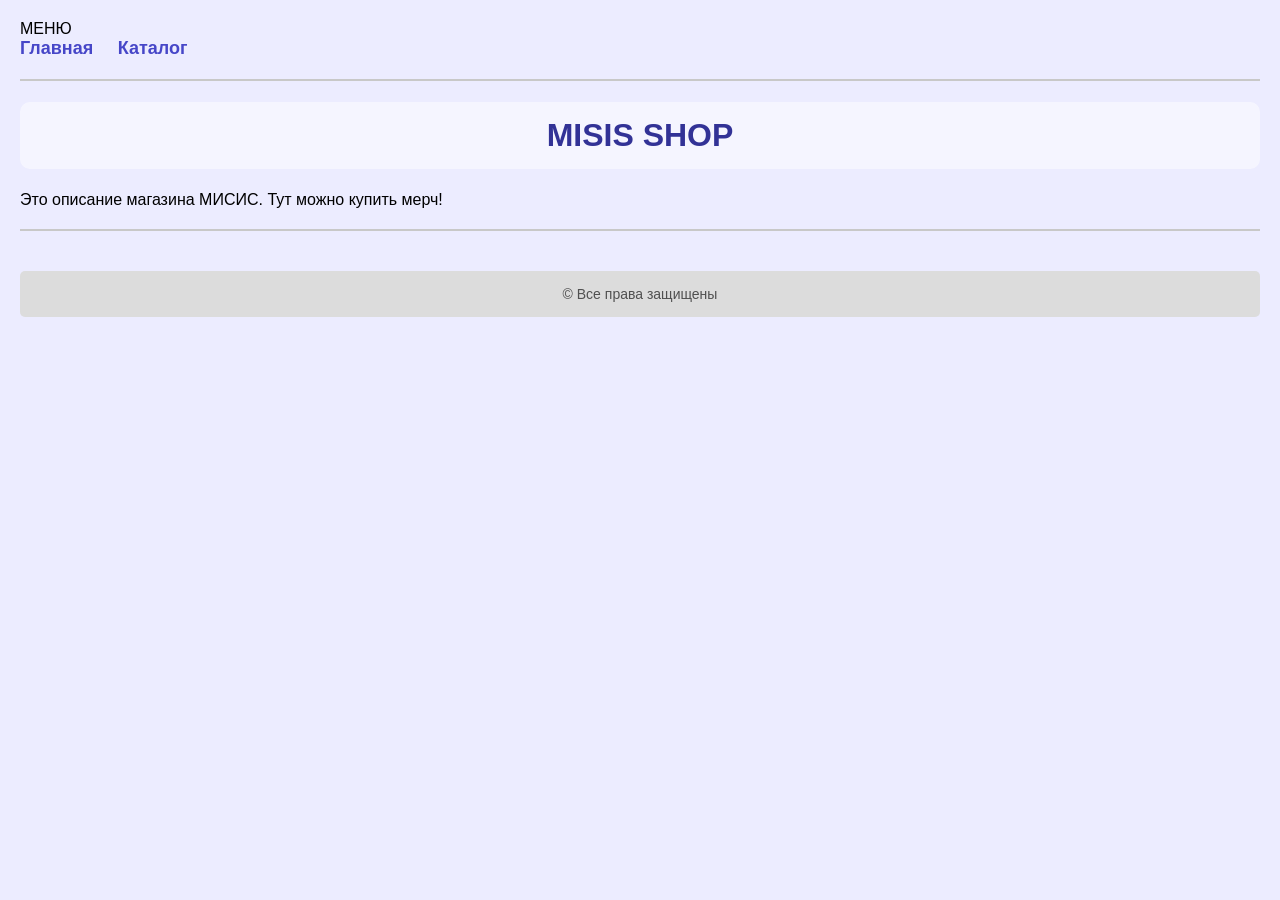
<file: index.html>
<!DOCTYPE html>
<head>
    <meta charset="UTF-8">
    <title>Главная</title>
    <link rel="stylesheet" href="style.css">
</head>
<body>
    МЕНЮ
    <nav>
        <ul>
            <li><a href="index.html">Главная</a></li>
            <li><a href="catalog.html">Каталог</a></li>
        </ul>
    </nav>
    <hr>

    <h1>MISIS SHOP</h1>

    <p>Это описание магазина МИСИС. Тут можно купить мерч!</p>
    <hr>
    <footer>
        &copy; Все права защищены
    </footer>
</body>
</html>
</file>
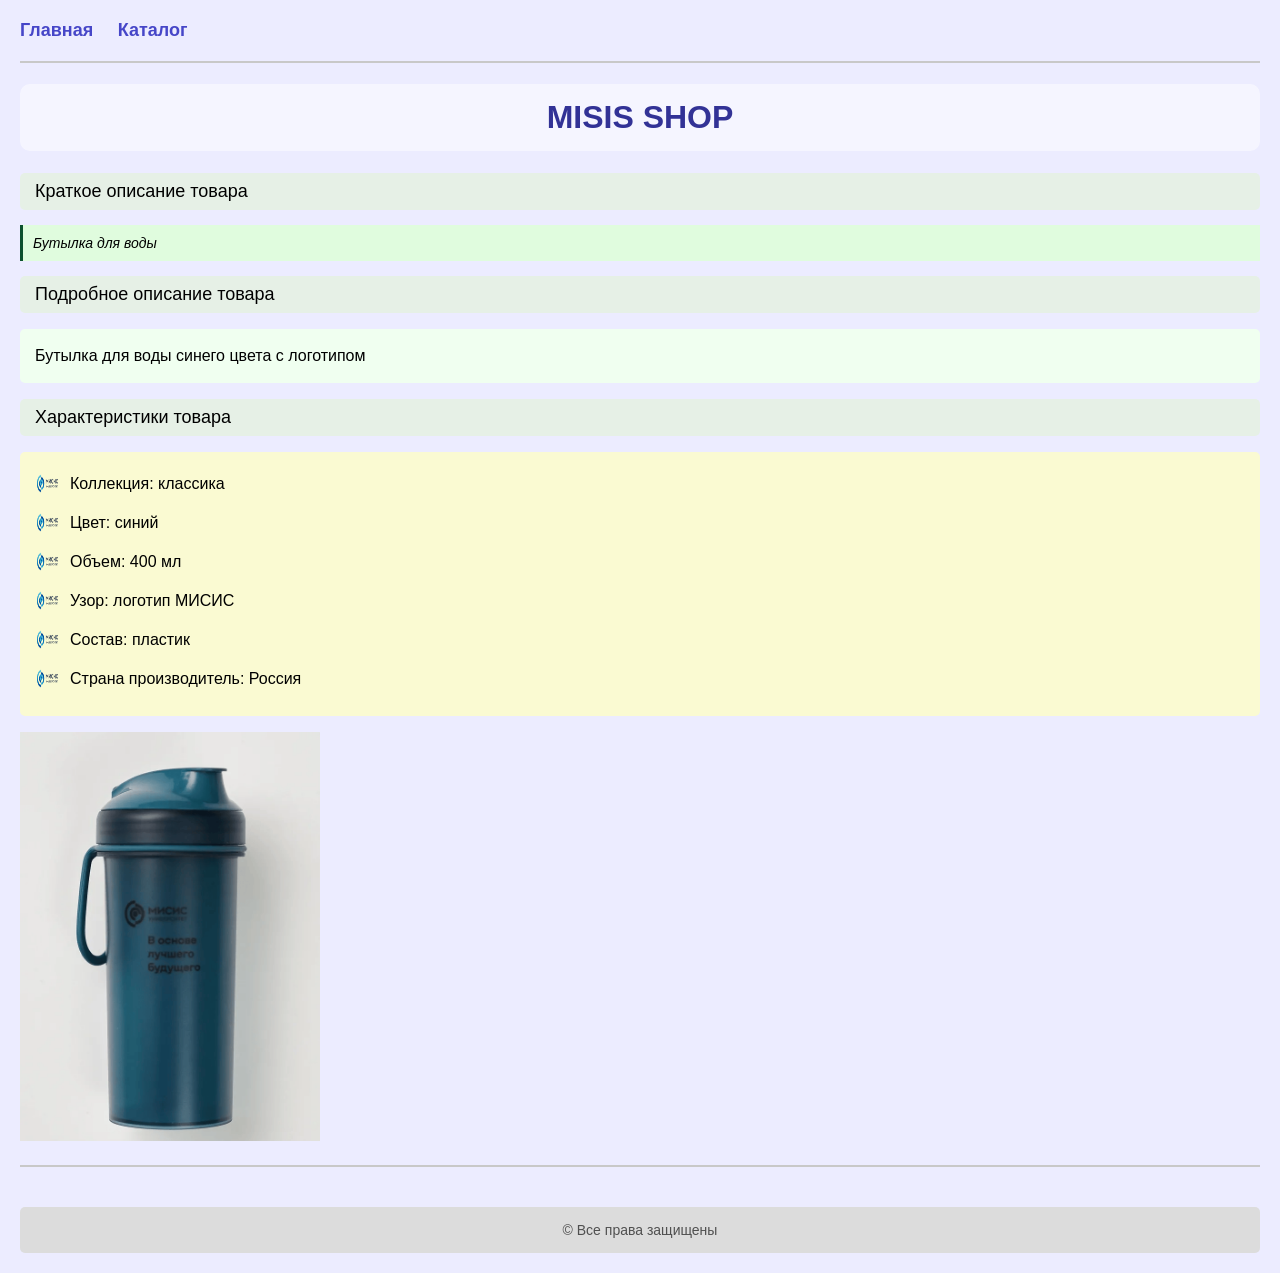
<file: bottle.html>
<!DOCTYPE html>
<html lang="ru">
<head>
    <meta charset="UTF-8">
    <title>Бутылка для воды</title>
    <link rel="stylesheet" href="style.css">
</head>
<body>
    <nav>
        <ul>
            <li><a href="index.html">Главная</a></li>
            <li><a href="catalog.html">Каталог</a></li>
        </ul>
    </nav>
    <hr>

    <h1>MISIS SHOP</h1>

    <h2 class="item-header">Краткое описание товара</h2>
    <p class="short-description">Бутылка для воды</p>

    <h2 class="item-header">Подробное описание товара</h2>
    <p class="full-description">Бутылка для воды синего цвета с логотипом</p>

    <h2 class="item-header">Характеристики товара</h2>
    <ul class="characteristics">
        <li>Коллекция: классика</li>
        <li>Цвет: синий</li>
        <li>Объем: 400 мл</li>
        <li>Узор: логотип МИСИС</li>
        <li>Состав: пластик</li>
        <li>Страна производитель: Россия</li>
    </ul>

    <a href="bottle.png" target="_blank">
        <img src="bottle.png" alt="Товар" width="300">
    </a>

    <hr>
    <footer>
        &copy; Все права защищены
    </footer>
</body>
</html>
</file>
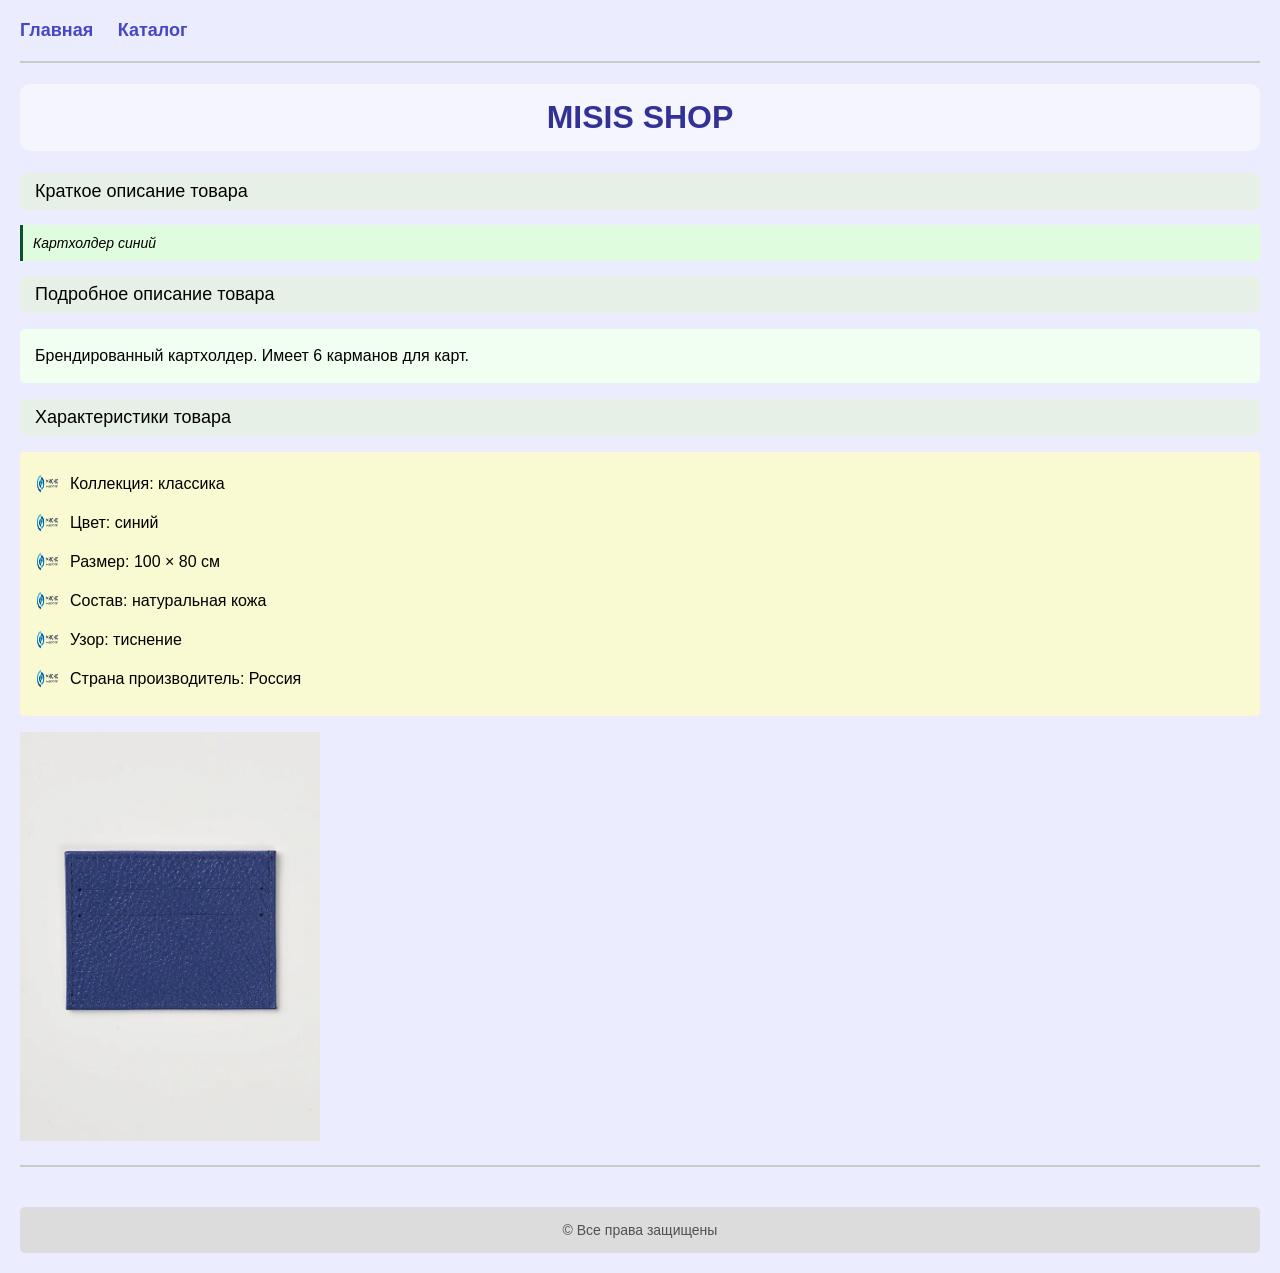
<file: cartholder.html>
<!DOCTYPE html>
<html lang="ru">
<head>
    <meta charset="UTF-8">
    <title>Картхолдер</title>
    <link rel="stylesheet" href="style.css">
</head>
<body>
    <nav>
        <ul>
            <li><a href="index.html">Главная</a></li>
            <li><a href="catalog.html">Каталог</a></li>
        </ul>
    </nav>
    <hr>

    <h1>MISIS SHOP</h1>

    <h2 class="item-header">Краткое описание товара</h2>
    <p class="short-description">Картхолдер синий</p>

    <h2 class="item-header">Подробное описание товара</h2>
    <p class="full-description">Брендированный картхолдер. Имеет 6 карманов для карт.</p>

    <h2 class="item-header">Характеристики товара</h2>
    <ul class="characteristics">
        <li>Коллекция: классика</li>
        <li>Цвет: синий</li>
        <li>Размер: 100 × 80 см</li>
        <li>Состав: натуральная кожа</li>
        <li>Узор: тиснение</li>
        <li>Страна производитель: Россия</li>
    </ul>

    <a href="cartholder.png" target="_blank">
        <img src="cartholder.png" alt="Товар" width="300">
    </a>

    <hr>
    <footer>
        &copy; Все права защищены
    </footer>
</body>
</html>
</file>
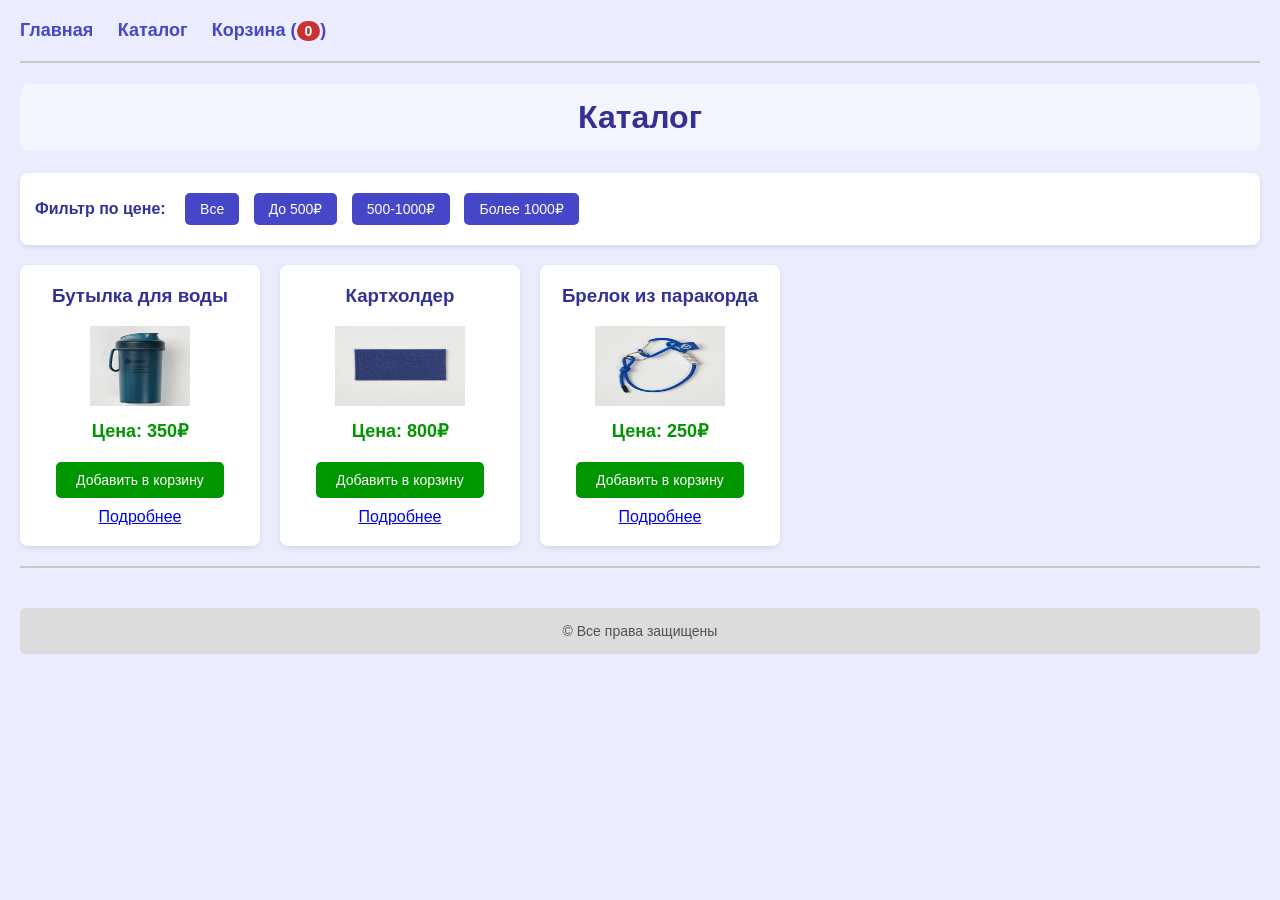
<file: catalog.html>
<!DOCTYPE html>
<head>
    <meta charset="UTF-8">
    <title>Каталог</title>
    <link rel="stylesheet" href="style.css">
</head>
<body>
    <nav>
        <ul>
            <li><a href="index.html">Главная</a></li>
            <li><a href="catalog.html">Каталог</a></li>
            <li><a href="#" id="cart-link">Корзина (<span id="cart-count">0</span>)</a></li>
        </ul>
    </nav>
    <hr>

    <h1>Каталог</h1>

    <div class="filter-section">
        <label>Фильтр по цене:</label>
        <button onclick="filterProducts('all')">Все</button>
        <button onclick="filterProducts('low')">До 500₽</button>
        <button onclick="filterProducts('medium')">500-1000₽</button>
        <button onclick="filterProducts('high')">Более 1000₽</button>
    </div>

    <div id="products-container">
        <div class="product-item" data-price="350">
            <h3>Бутылка для воды</h3>
            <img src="bottle.png" alt="Товар 1" width="100" height="80">
            <p class="price">Цена: 350₽</p>
            <button class="add-to-cart" data-name="Бутылка для воды" data-price="350">Добавить в корзину</button>
            <br>
            <a href="bottle.html">Подробнее</a>
        </div>

        <div class="product-item" data-price="800">
            <h3>Картхолдер</h3>
            <img src="cartholder.png" alt="Товар 2" width="130" height="80">
            <p class="price">Цена: 800₽</p>
            <button class="add-to-cart" data-name="Картхолдер" data-price="800">Добавить в корзину</button>
            <br>
            <a href="cartholder.html">Подробнее</a>
        </div>

        <div class="product-item" data-price="250">
            <h3>Брелок из паракорда</h3>
            <img src="trinket.png" alt="Товар 3" width="130" height="80">
            <p class="price">Цена: 250₽</p>
            <button class="add-to-cart" data-name="Брелок из паракорда" data-price="250">Добавить в корзину</button>
            <br>
            <a href="trinket.html">Подробнее</a>
        </div>
    </div>

    <div id="cart-modal" class="modal">
        <div class="modal-content">
            <span class="close">&times;</span>
            <h2>Корзина</h2>
            <div id="cart-items"></div>
            <div id="cart-total">Итого: 0₽</div>
            <button id="clear-cart">Очистить корзину</button>
            <button id="checkout">Оплатить</button>
        </div>
    </div>

    <hr>
    <footer>
        &copy; Все права защищены
    </footer>

    <script src="shop.js"></script>
</body>
</html>
</file>
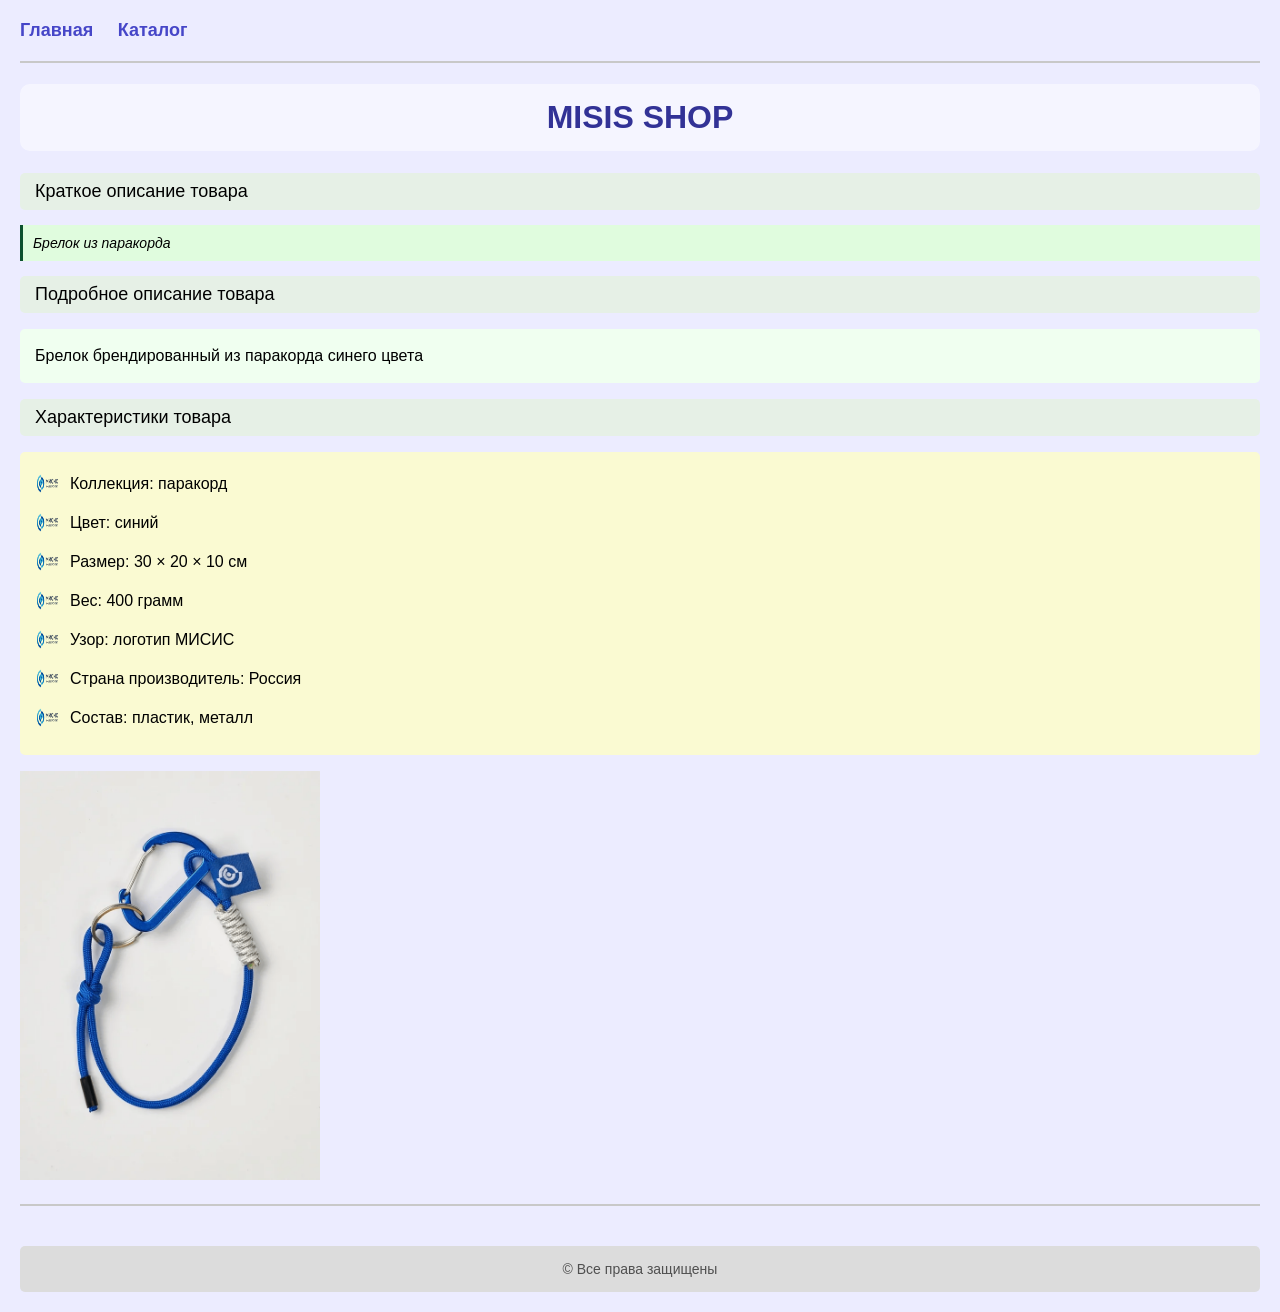
<file: trinket.html>
<!DOCTYPE html>
<html lang="ru">
<head>
    <meta charset="UTF-8">
    <title>Брелок из паракорда
</title>
    <link rel="stylesheet" href="style.css">
</head>
<body>
    <nav>
        <ul>
            <li><a href="index.html">Главная</a></li>
            <li><a href="catalog.html">Каталог</a></li>
        </ul>
    </nav>
    <hr>

    <h1>MISIS SHOP</h1>

    <h2 class="item-header">Краткое описание товара</h2>
    <p class="short-description">Брелок из паракорда</p>

    <h2 class="item-header">Подробное описание товара</h2>
    <p class="full-description">Брелок брендированный из паракорда синего цвета</p>

    <h2 class="item-header">Характеристики товара</h2>
    <ul class="characteristics">
        <li>Коллекция: паракорд</li>
        <li>Цвет: синий</li>
        <li>Размер: 30 × 20 × 10 см</li>
        <li>Вес: 400 грамм</li>
        <li>Узор: логотип МИСИС</li>
        <li>Страна производитель: Россия</li>
        <li>Состав: пластик, металл</li>
    </ul>

    <a href="trinket.png" target="_blank">
        <img src="trinket.png" alt="Товар" width="300">
    </a>

    <hr>
    <footer>
        &copy; Все права защищены
    </footer>
</body>
</html>
</file>
<file: style.css>
body {
    background: rgb(236, 236, 255);
    font-family: Arial, sans-serif;
    margin: 20px;
}

nav ul {
    list-style: none;
    padding: 0;
    margin: 0;
}

nav ul li {
    display: inline-block; 
    margin-right: 20px;
}

nav ul li a {
    color: rgb(70, 70, 200);
    font-size: 18px; 
    font-weight: bold;
    text-decoration: none; 
    font-style: normal;
}

nav ul li a:hover {
    text-decoration: underline;
    color: rgb(100, 100, 255);
}

.item-header {
    color: black;
    font-size: 18px;
    font-weight: 400;
    background: rgb(230, 240, 230); 
    padding: 8px 15px;
    border-radius: 5px;
}

.short-description {
    color: rgb(0, 0, 0);
    font-size: 14px;
    font-style: italic;
    line-height: 16px;
    background: #e0fcde;
    padding: 10px;
    border-left: 3px solid rgb(12, 80, 46);
}


.full-description {
    color: rgb(0, 0, 0);
    font-size: 16px;
    font-weight: 400;
    line-height: 24px;
    text-align: left;
    background: rgb(240, 255, 240);
    padding: 15px;
    border-radius: 5px;
}

.characteristics {
    list-style: none; 
    padding-left: 0;
    background: rgb(250, 250, 210);
    padding: 15px;
    border-radius: 5px;
}

.characteristics li {
    padding: 8px 0 8px 35px; 
    background: url('logo.png') no-repeat left center;
    background-size: 25px 25px; 
    margin-bottom: 5px;
    font-size: 16px;
    color: rgb(0, 0, 0);
    font-weight: 400;
}

.product-card {
    display: inline-block;
    margin: 15px;
    padding: 15px;
    background: white;
    border-radius: 8px;
    box-shadow: 0 2px 5px rgba(0,0,0,0.1);
}

.product-card h3 {
    color: rgb(60, 60, 60);
    font-size: 18px;
    margin-top: 0;
}

.product-card img {
    border-radius: 5px;
    transition: transform 0.3s;
}

.product-card img:hover {
    transform: scale(1.05);
}

.product-card a {
    color: rgb(200, 100, 50);
    font-weight: bold;
    text-decoration: none;
    display: inline-block;
    margin-top: 10px;
}

.product-card a:hover {
    text-decoration: underline;
}

footer {
    margin-top: 40px;
    padding: 15px;
    background: rgb(220, 220, 220);
    text-align: center;
    color: rgb(80, 80, 80);
    font-size: 14px;
    border-radius: 5px;
}

hr {
    border: 1px solid rgb(200, 200, 200);
    margin: 20px 0;
}

h1 {
    color: rgb(50, 50, 150);
    font-size: 32px;
    text-align: center;
    background: rgba(255, 255, 255, 0.5);
    padding: 15px;
    border-radius: 10px;
}

/* Стили для фильтра */
.filter-section {
    background: white;
    padding: 15px;
    margin: 20px 0;
    border-radius: 8px;
    box-shadow: 0 2px 5px rgba(0,0,0,0.1);
}

.filter-section label {
    font-weight: bold;
    margin-right: 10px;
    color: rgb(50, 50, 150);
}

.filter-section button {
    background: rgb(70, 70, 200);
    color: white;
    border: none;
    padding: 8px 15px;
    margin: 5px;
    border-radius: 5px;
    cursor: pointer;
    font-size: 14px;
}

.filter-section button:hover {
    background: rgb(100, 100, 255);
}

/* Стили для товаров */
#products-container {
    display: flex;
    flex-wrap: wrap;
    gap: 20px;
    margin: 20px 0;
}

.product-item {
    background: white;
    padding: 20px;
    border-radius: 8px;
    box-shadow: 0 2px 5px rgba(0,0,0,0.1);
    text-align: center;
    min-width: 200px;
}

.product-item h3 {
    color: rgb(50, 50, 150);
    margin-top: 0;
}

.product-item .price {
    font-size: 18px;
    font-weight: bold;
    color: rgb(0, 150, 0);
    margin: 10px 0;
}

.product-item .add-to-cart {
    background: rgb(0, 150, 0);
    color: white;
    border: none;
    padding: 10px 20px;
    border-radius: 5px;
    cursor: pointer;
    font-size: 14px;
    margin: 10px 0;
}

.product-item .add-to-cart:hover {
    background: rgb(0, 180, 0);
}

/* Стили для модального окна корзины */
.modal {
    display: none;
    position: fixed;
    z-index: 1000;
    left: 0;
    top: 0;
    width: 100%;
    height: 100%;
    background-color: rgba(0,0,0,0.4);
}

.modal-content {
    background-color: white;
    margin: 5% auto;
    padding: 30px;
    border-radius: 10px;
    width: 80%;
    max-width: 600px;
    box-shadow: 0 4px 10px rgba(0,0,0,0.3);
}

.close {
    color: #aaa;
    float: right;
    font-size: 28px;
    font-weight: bold;
    cursor: pointer;
}

.close:hover {
    color: black;
}

#cart-items {
    margin: 20px 0;
    min-height: 100px;
}

.cart-item {
    background: rgb(240, 240, 255);
    padding: 15px;
    margin: 10px 0;
    border-radius: 5px;
    display: flex;
    justify-content: space-between;
    align-items: center;
}

.cart-item button {
    background: rgb(200, 50, 50);
    color: white;
    border: none;
    padding: 5px 15px;
    border-radius: 5px;
    cursor: pointer;
}

.cart-item button:hover {
    background: rgb(255, 70, 70);
}

#cart-total {
    font-size: 20px;
    font-weight: bold;
    color: rgb(50, 50, 150);
    margin: 20px 0;
    text-align: right;
}

#clear-cart, #checkout {
    background: rgb(70, 70, 200);
    color: white;
    border: none;
    padding: 12px 25px;
    border-radius: 5px;
    cursor: pointer;
    font-size: 16px;
    margin: 5px;
}

#clear-cart:hover, #checkout:hover {
    background: rgb(100, 100, 255);
}

#checkout {
    background: rgb(0, 150, 0);
}

#checkout:hover {
    background: rgb(0, 180, 0);
}

#cart-link {
    font-weight: bold;
}

#cart-count {
    background: rgb(200, 50, 50);
    color: white;
    padding: 2px 8px;
    border-radius: 10px;
    font-size: 14px;
}
</file>
